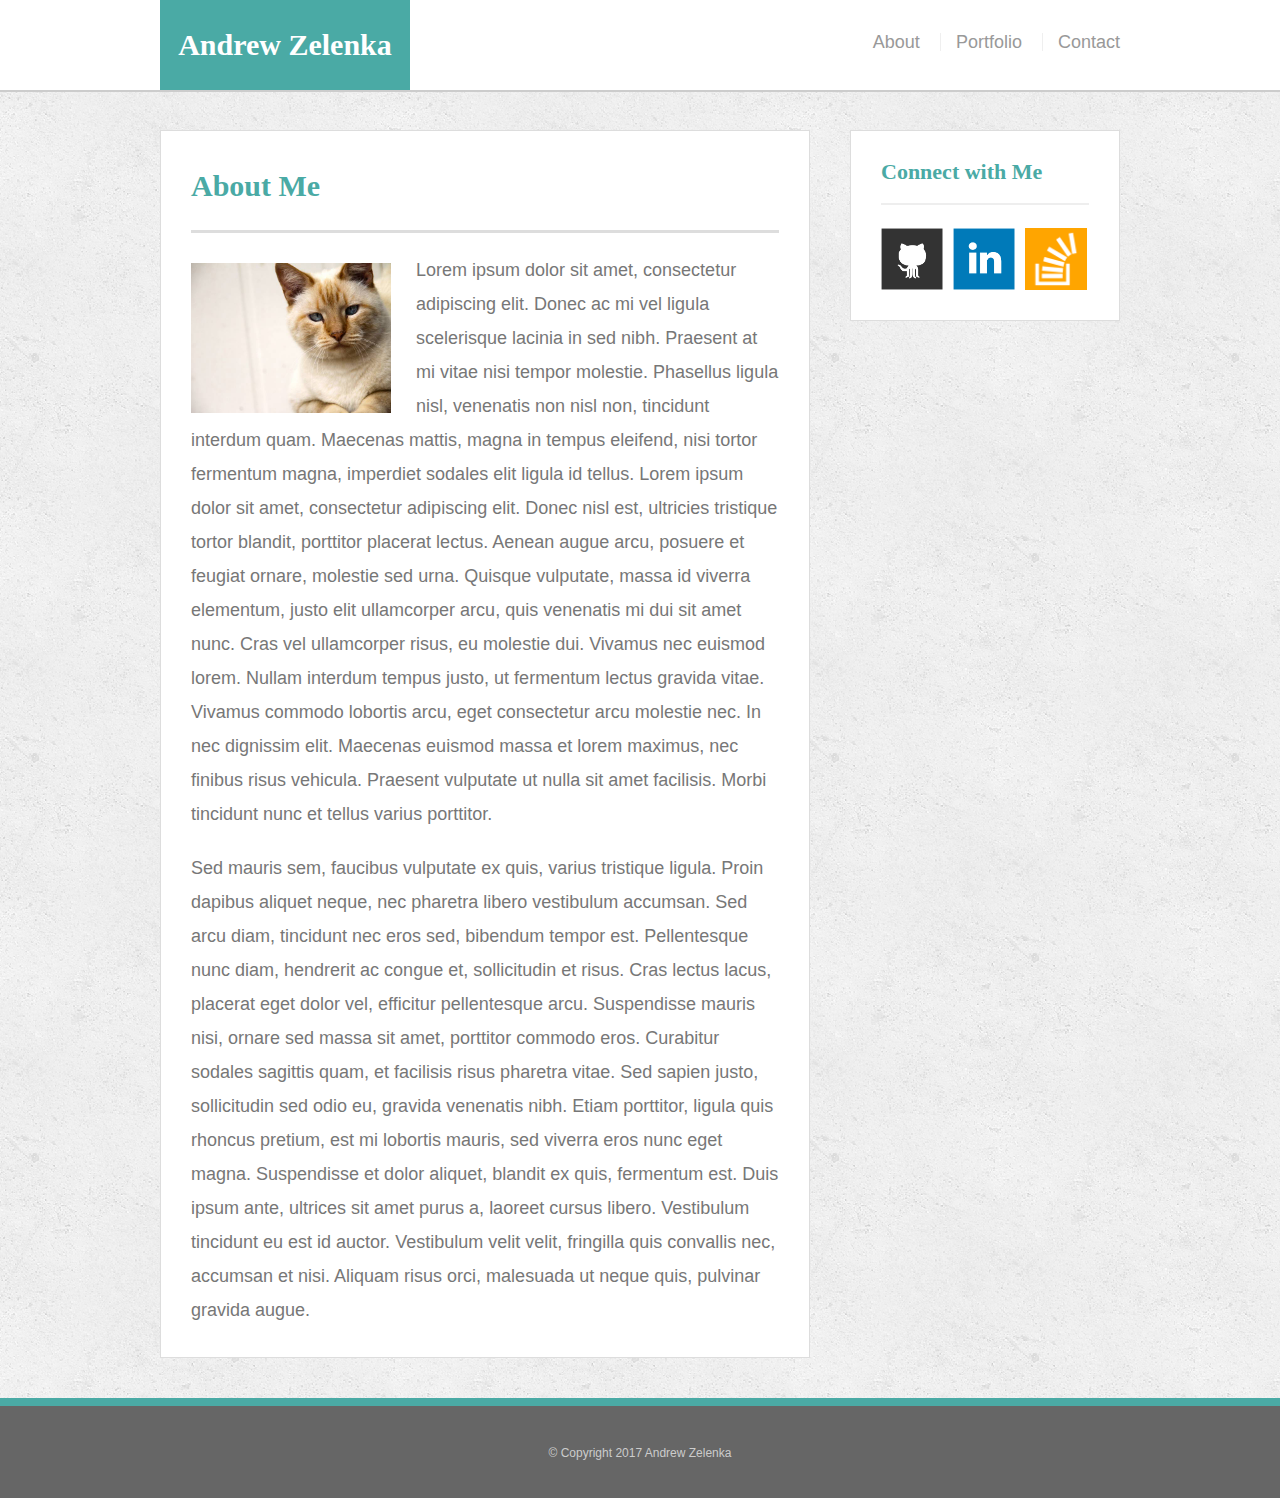
<file: index.html>
<!doctype html>
<html lang="en-us">

<head>
  <meta charset="UTF-8">

  <title>About | Andrew Zelenka</title>

  <link rel="stylesheet" type="text/css" href="assets/css/reset.css">

  <link rel="stylesheet" type="text/css" href="assets/css/style.css">
</head>

<body>

  <div class="wrapper">

    <header id="masthead">

      <div class="container">

        <a href="index.html" id="logo">Andrew Zelenka</a>

        <nav>

          <ul>

            <li>
              <a href="index.html">About</a>
            </li>

            <li>
              <a href="portfolio.html">Portfolio</a>
            </li>

            <li>
              <a href="contact.html">Contact</a>
            </li>

          </ul>
        </nav>
      </div>
    </header>

    <main class="container">

      <section class="main-section">

        <h1>About Me</h1>

        <img src="assets/images/cat.jpg" class="auth-image" alt="placeholder">

          <p>Lorem ipsum dolor sit amet, consectetur adipiscing elit. Donec ac mi vel ligula scelerisque lacinia in sed nibh. Praesent at mi vitae nisi tempor molestie. Phasellus ligula nisl, venenatis non nisl non, tincidunt interdum quam. Maecenas mattis, magna in tempus eleifend, nisi tortor fermentum magna, imperdiet sodales elit ligula id tellus. Lorem ipsum dolor sit amet, consectetur adipiscing elit. Donec nisl est, ultricies tristique tortor blandit, porttitor placerat lectus. Aenean augue arcu, posuere et feugiat ornare, molestie sed urna. Quisque vulputate, massa id viverra elementum, justo elit ullamcorper arcu, quis venenatis mi dui sit amet nunc. Cras vel ullamcorper risus, eu molestie dui. Vivamus nec euismod lorem. Nullam interdum tempus justo, ut fermentum lectus gravida vitae. Vivamus commodo lobortis arcu, eget consectetur arcu molestie nec. In nec dignissim elit. Maecenas euismod massa et lorem maximus, nec finibus risus vehicula. Praesent vulputate ut nulla sit amet facilisis. Morbi tincidunt nunc et tellus varius porttitor.</p>

          <p>Sed mauris sem, faucibus vulputate ex quis, varius tristique ligula. Proin dapibus aliquet neque, nec pharetra libero vestibulum accumsan. Sed arcu diam, tincidunt nec eros sed, bibendum tempor est. Pellentesque nunc diam, hendrerit ac congue et, sollicitudin et risus. Cras lectus lacus, placerat eget dolor vel, efficitur pellentesque arcu. Suspendisse mauris nisi, ornare sed massa sit amet, porttitor commodo eros. Curabitur sodales sagittis quam, et facilisis risus pharetra vitae. Sed sapien justo, sollicitudin sed odio eu, gravida venenatis nibh. Etiam porttitor, ligula quis rhoncus pretium, est mi lobortis mauris, sed viverra eros nunc eget magna. Suspendisse et dolor aliquet, blandit ex quis, fermentum est. Duis ipsum ante, ultrices sit amet purus a, laoreet cursus libero. Vestibulum tincidunt eu est id auctor. Vestibulum velit velit, fringilla quis convallis nec, accumsan et nisi. Aliquam risus orci, malesuada ut neque quis, pulvinar gravida augue.</p>

      </section>

      <section class="sidebar">

        <div id="connect">

          <h2>Connect with Me</h2>

          <ul>

            <li>
              <a href="#">
                <img src="assets/images/github-128.png" alt="Github">
              </a>
            </li>

            <li>
              <a href="#">
                <img src="assets/images/linkedin-128.png" alt="LinkedIn">
              </a>
            </li>

            <li>
              <a href="#">
                <img src="assets/images/stackoverflow-128.png" alt="Stack Overflow">
              </a>
            </li>

          </ul>
        </div>
      </section>
    </main>

    <div class="push"></div>
  </div>

  <footer>

    <div class="container">

      &copy; Copyright 2017 Andrew Zelenka
      
    </div>

  </footer>
</body>

</html>
</file>
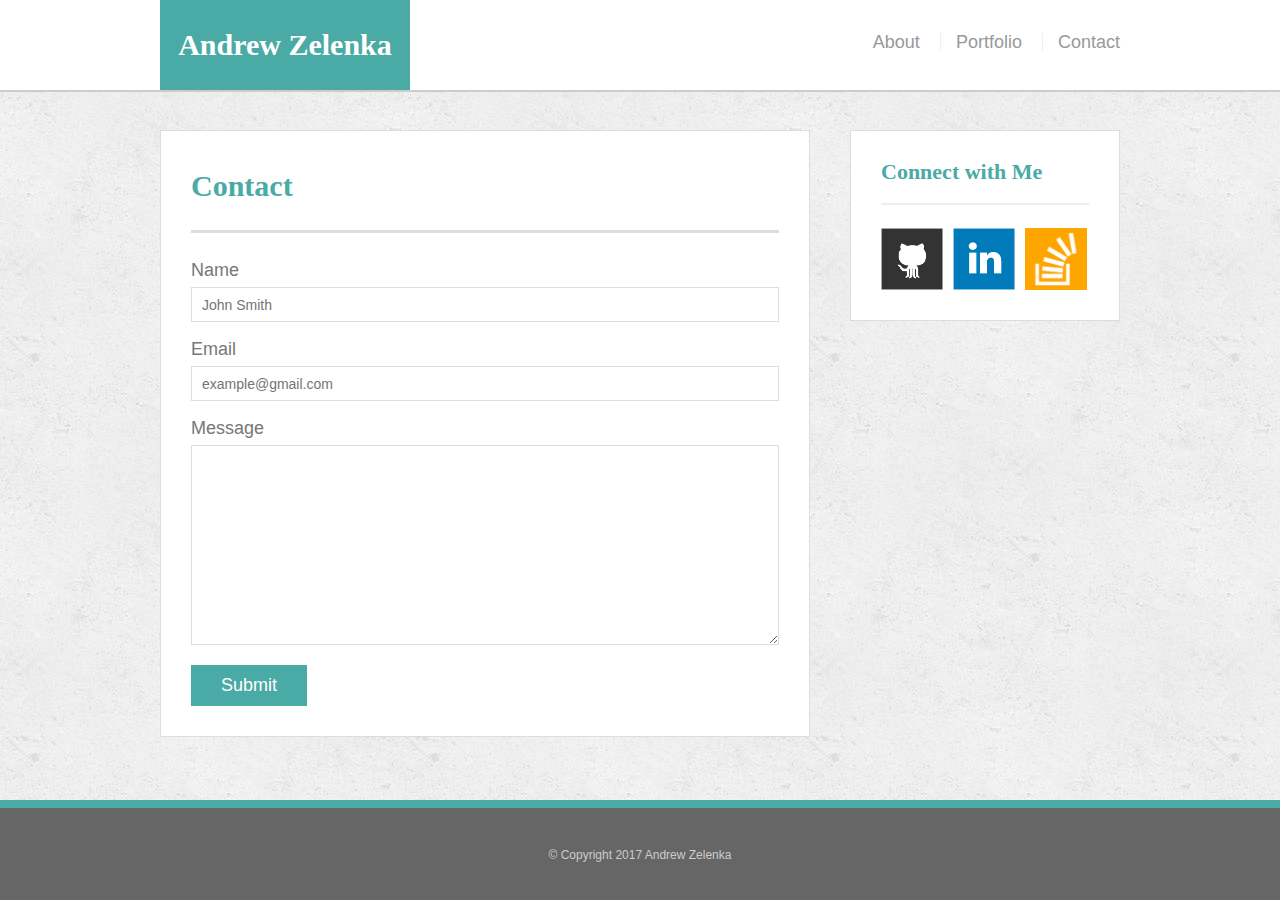
<file: contact.html>
<!doctype html>
<html lang="en-us">

<head>
  <meta charset="UTF-8">
  <title>Contact | Andrew Zelenka</title>
  <link rel="stylesheet" type="text/css" href="assets/css/reset.css">
  <link rel="stylesheet" type="text/css" href="assets/css/style.css">
</head>

<body>

  <div class="wrapper">

    <header id="masthead">

      <div class="container">

        <a href="index.html" id="logo">Andrew Zelenka</a>

        <nav>
          <ul>

            <li>
              <a href="index.html">About</a>
            </li>

            <li>
              <a href="portfolio.html">Portfolio</a>
            </li>

            <li>
              <a href="contact.html">Contact</a>
            </li>

          </ul>
        </nav>
      </div>
    </header>

    <main class="container">

      <section class="main-section">

        <h1>Contact</h1>

        <form id="contact-form">

          <ul>

            <li>
              <label for="name">Name</label>
              <input type="text" id="name" name="name" placeholder="John Smith" required="required">
            </li>

            <li>
              <label for="email">Email</label>
              <input type="email" id="email" name="email" placeholder="example@gmail.com" required="required">
            </li>

            <li>
              <label for="message">Message</label>
              <textarea id="message" name="message" required="required"></textarea>
            </li>

          </ul>

          <input type="submit">

        </form>

      </section>

      <section class="sidebar">

        <div id="connect">

          <h2>Connect with Me</h2>

          <ul>

            <li>
              <a href="#">
                <img src="assets/images/github-128.png" alt="Github">
              </a>
            </li>
            
            <li>
              <a href="#">
                <img src="assets/images/linkedin-128.png" alt="LinkedIn">
              </a>
            </li>

            <li>
              <a href="#">
                <img src="assets/images/stackoverflow-128.png" alt="Stack Overflow">
              </a>
            </li>

          </ul>
        </div>
      </section>
    </main>
    <div class="push"></div>
  </div>

  <footer>
    <div class="container">

      &copy; Copyright 2017 Andrew Zelenka
    </div>
  </footer>
</body>

</html>
</file>
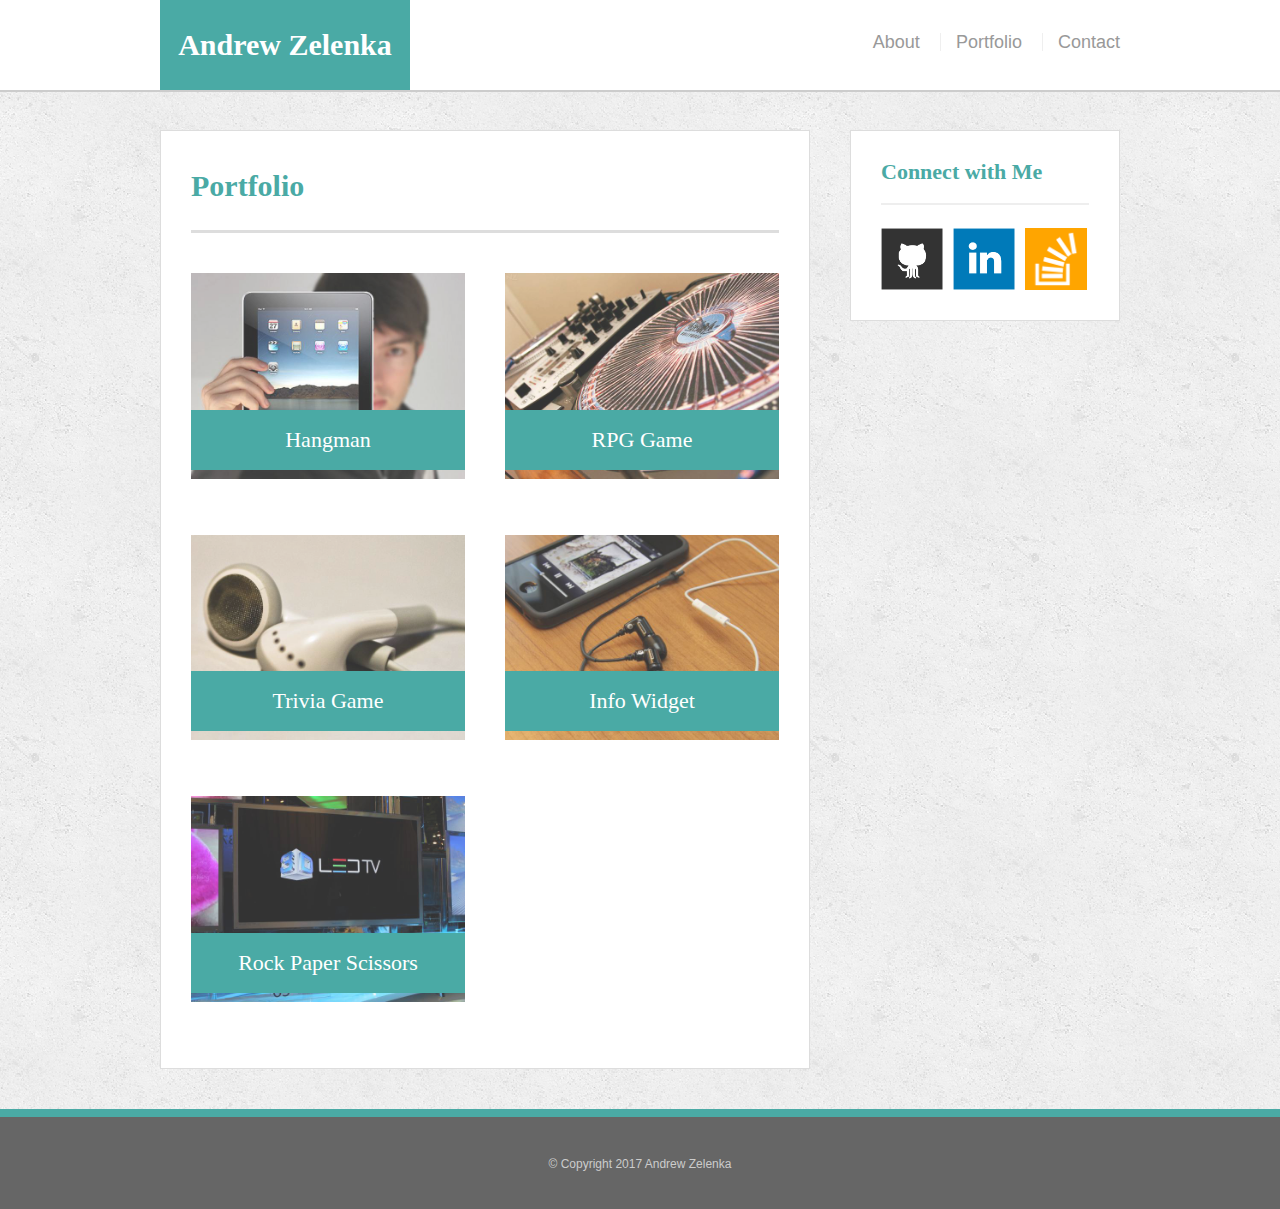
<file: portfolio.html>
<!doctype html>
<html lang="en-us">

<head>
  <meta charset="UTF-8">

  <title>Portfolio | Andrew Zelenka</title>

  <link rel="stylesheet" type="text/css" href="assets/css/reset.css">

  <link rel="stylesheet" type="text/css" href="assets/css/style.css">

</head>

<body>

  <div class="wrapper">

    <header id="masthead">

      <div class="container">

        <a href="index.html" id="logo">Andrew Zelenka</a>

        <nav>

          <ul>
            <li>
              <a href="index.html">About</a>
            </li>

            <li>
              <a href="portfolio.html">Portfolio</a>
            </li>

            <li>
              <a href="contact.html">Contact</a>
            </li>

          </ul>
        </nav>
      </div>
    </header>

    <main class="container">

      <section class="main-section">

        <h1>Portfolio</h1>

        <div class="work">
          <img src="assets/images/technics-q-c-640-480-1.jpg" alt="hangman">

          <h3>Hangman</h3>
        </div>
        <div class="work">
          <img src="assets/images/technics-q-c-640-480-2.jpg" alt="RPG Game">

          <h3>RPG Game</h3>
        </div>
        <div class="work">
          <img src="assets/images/technics-q-c-640-480-5.jpg" alt="Trivia Game">

          <h3>Trivia Game</h3>
        </div>
        <div class="work">
          <img src="assets/images/technics-q-c-640-480-7.jpg" alt="Info Widget">

          <h3>Info Widget</h3>
        </div>
        <div class="work">
          <img src="assets/images/technics-q-c-640-480-9.jpg" alt="Rock Paper Scissors">

          <h3>Rock Paper Scissors</h3>
        </div>

      </section>

      <section class="sidebar">

        <div id="connect">

          <h2>Connect with Me</h2>

          <ul>

            <li>
              <a href="#">
                <img src="assets/images/github-128.png" alt="Github">
              </a>
            </li>

            <li>
              <a href="#">
                <img src="assets/images/linkedin-128.png" alt="LinkedIn">
              </a>
            </li>

            <li>
              <a href="#">
                <img src="assets/images/stackoverflow-128.png" alt="Stack Overflow">
              </a>
            </li>

          </ul>
        </div>
      </section>
    </main>
    <div class="push"></div>
  </div>

  <footer>

    <div class="container">
      &copy; Copyright 2017 Andrew Zelenka
    </div>
  </footer>
</body>

</html>
</file>
<file: assets/css/style.css>
body {
  font-family: Arial, "Helvetica Neue", Helvetica, sans-serif;
  font-size: 18px;
  line-height: 34px;
  color: #777;
  background: url("../images/concrete_seamless.png");
}

* {
  box-sizing: border-box;
  margin: 0;
}

html,
body {
  height: 100%;
}

/* general */

.wrapper {
  height: auto !important;
  height: 100%;
  min-height: 100%;
  margin: 0 auto -100px;
}

.container {
  width: 100%;
  max-width: 960px;
  margin: 0 auto;
  clear: both;
}

h1,
h2,
h3,
p {
  margin-bottom: 20px;
}

p:last-child {
  margin-bottom: 0;
}

h1,
h2,
h3 {
  font-family: Georgia, Times, "Times New Roman", serif;
  font-weight: 700;
  color: #4aaaa5;
}

h1 {
  padding-bottom: 20px;
  font-size: 30px;
  line-height: 49px;
  border-bottom: 3px solid #ddd;
}

h2,
h3 {
  font-size: 22px;
}

/* header */

#masthead {
  position: fixed;
  z-index: 99;
  width: 100%;
  margin: 0 0 30px;
  overflow: auto;
  color: #fff;
  background: #fff;
  border-bottom: 2px solid #ccc;
}

#logo {
  float: left;
  width: 250px;
  height: 90px;
  font-family: Georgia, Times, "Times New Roman", serif;
  font-size: 30px;
  font-weight: 700;
  line-height: 90px;
  color: #fff;
  text-align: center;
  text-decoration: none;
  background: #4aaaa5;
}

nav {
  float: right;
  margin-top: 25px;
}

nav li {
  display: inline-block;
  padding-left: 15px;
  margin-left: 15px;
  line-height: 18px;
  border-left: 1px solid #efefef;
}

nav a {
  color: #999;
  text-decoration: none;
}

nav a:hover {
  color: #666;
}

nav li:first-child {
  padding-left: 0;
  margin-left: 0;
  border-left: 0 none;
}

/* footer */

footer,
.push {
  height: 100px;
}

footer {
  padding: 30px 0;
  clear: both;
  font-size: 12px;
  color: #ccc;
  text-align: center;
  background: #666;
  border-top: 8px solid #4aaaa5;
}

/* sidebar */

.sidebar {
  float: right;
  width: 100%;
  max-width: 270px;
  padding: 30px;
  margin-bottom: 20px;
  background: #fff;
  border: 1px solid #ddd;
}

h3,
.sidebar h2 {
  padding-bottom: 20px;
  margin-bottom: 15px;
  line-height: 22px;
  border-bottom: 2px solid #eee;
}

.sidebar li {
  float: left;
  width: 62px;
  height: 62px;
  margin-top: 8px;
  margin-right: 10px;
}

.sidebar img {
  max-width: 100%;
}

.sidebar li:last-child {
  margin-right: 0;
}

/* main */

main {
  padding-top: 130px;
}

.main-section {
  float: left;
  width: 100%;
  max-width: 650px;
  padding: 30px;
  margin: 0 0 40px;
  background: #fff;
  border: 1px solid #ddd;
}

/* portfolio page */

.work {
  position: relative;
  float: left;
  width: 274px;
  margin: 20px 0 25px;
  overflow: auto;
}

.work:nth-child(even) {
  margin-right: 40px;
}

.work img {
  width: 100%;
  border: 0 none;
  opacity: 0.8;
}

.work h3 {
  position: absolute;
  bottom: 20px;
  width: 100%;
  padding: 15px;
  margin-bottom: 0;
  font-weight: 300;
  line-height: 30px;
  color: #fff;
  text-align: center;
  background: #4aaaa5;
  border-bottom: 0;
}

.auth-image {
  float: left;
  width: 200px;
  height: auto;
  margin-top: 10px;
  margin-right: 25px;
}

/* contact page */

#contact-form ul {
  margin-bottom: 20px;
}

#contact-form li {
  margin-bottom: 10px;
}

label,
input[type=text],
input[type=email],
textarea {
  display: block;
  width: 100%;
}

input[type=text],
input[type=email],
textarea {
  height: 35px;
  padding: 0 10px;
  font-size: 14px;
  border: 1px solid #ddd;
}

textarea {
  height: 200px;
}

input[type=submit] {
  padding: 10px 30px;
  font-size: 18px;
  color: #fff;
  cursor: pointer;
  background: #4aaaa5;
  border: 0 none;
}

@media only screen and (max-width: 980px) {
  .container {
    max-width: 768px;
    padding: 0 20px;
  }

  main.container {
    padding-top: 130px;
  }

  .main-section {
    max-width: 420px;
  }

  .work {
    width: 100%;
  }

  .auth-image {
    width: 100%;
    margin-bottom: 20px;
  }
}

@media only screen and (max-width: 768px) {
  .main-section,
  .sidebar {
    max-width: 100%;
  }

  main {
    overflow: auto;
  }

  .work {
    width: 47%;
    margin-bottom: 10px;
  }

  .work:nth-child(even) {
    margin-right: 0;
  }

  .work:nth-child(odd) {
    float: right;
  }

  .auth-image {
    width: 50%;
  }

  .sidebar {
    margin-bottom: 40px;
  }
}

@media only screen and (max-width: 640px) {
  #masthead {
    position: static;
    margin-bottom: 20px;
  }

  header .container {
    padding: 0;
  }

  main.container {
    padding-top: 0;
  }

  #logo,
  .work,
  .auth-image {
    width: 100%;
  }

  nav {
    width: 100%;
    margin: 15px 0;
    text-align: center;
  }

  nav a {
    width: 30%;
    padding-left: 0;
    margin-left: 0;
  }
}
</file>
